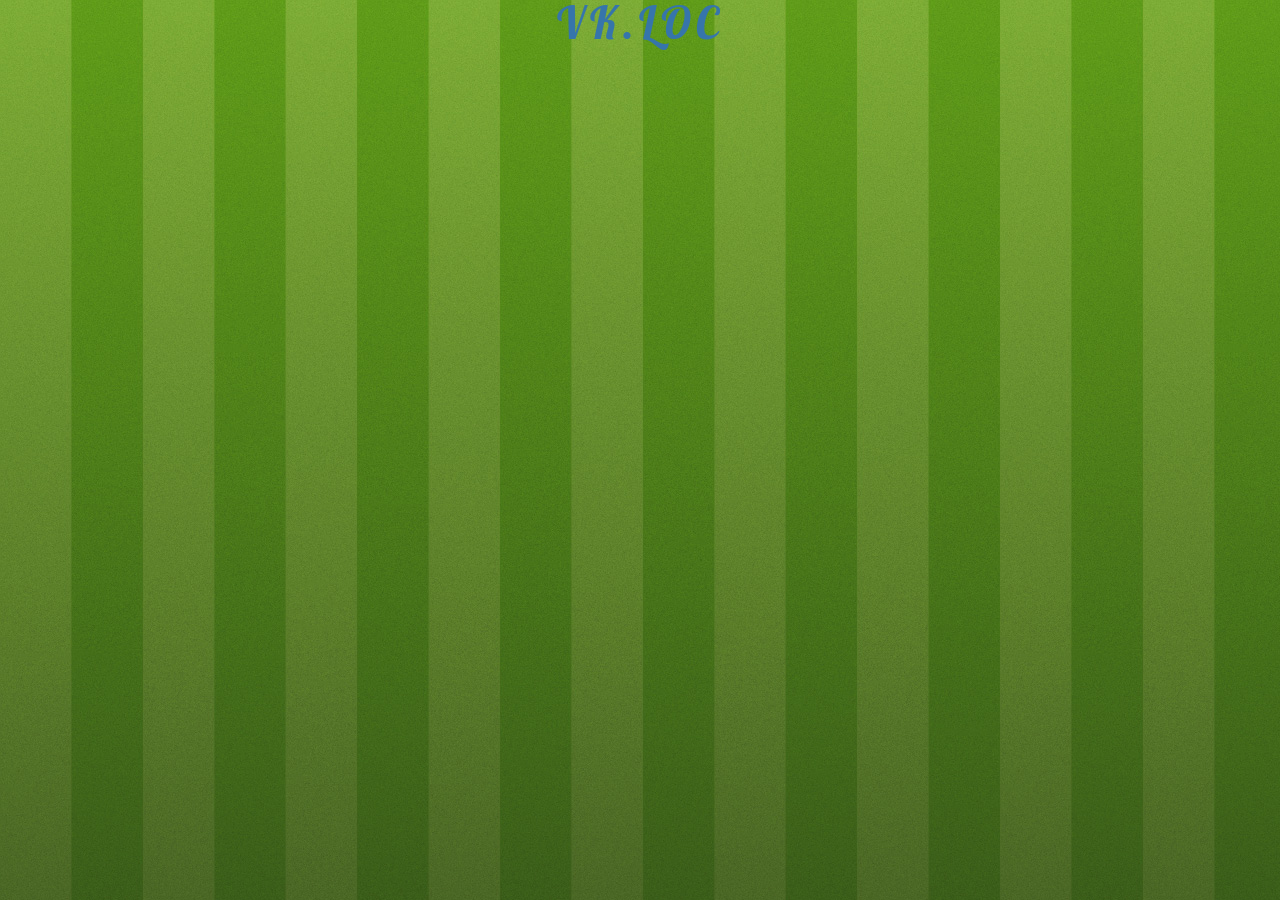
<file: vk.loc.html>
﻿<html>
	<head>
		<title>VK.LOC</title>
		<link rel="stylesheet" href="/style.css">
		<link rel="shortcut icon" href="images/ico1.ico"/>
		<meta name="keywords" charset="utf-8" content="инфа для поисковика">
	</head>

	<body>
		<h1>VK.LOC</h1>
	</body>

</html>
</file>
<file: style.css>
@import url(http://fonts.googleapis.com/css?family=Lobster&subset=latin,cyrillic);

html, body, div, span, applet, object, iframe,
h1, h2, h3, h4, h5, h6, p, blockquote, pre,
a, abbr, acronym, address, big, cite, code,
del, dfn, em, img, ins, kbd, q, s, samp,
small, strike, strong, sub, sup, tt, var,
b, u, i, center,
dl, dt, dd, ol, ul, li,
fieldset, form, label, legend,
table, caption, tbody, tfoot, thead, tr, th, td,
article, aside, canvas, details, embed, 
figure, figcaption, footer, header, hgroup, 
menu, nav, output, ruby, section, summary,
time, mark, audio, video {
	margin: 0;
	padding: 0;
	border: 0;
	font-size: 100%;
	font: inherit;
	vertical-align: baseline;
	}
article, aside, details, figcaption, figure, 
footer, header, hgroup, menu, nav, section {
	display: block;
	}
body {
	background-image: url(images/one.jpg);
	line-height: 1;
	text-align:center;
	background-attachment: fixed;
	}
ol, ul {
	list-style: none;
	}
blockquote, q {
	quotes: none;
	}
blockquote:before, blockquote:after,
q:before, q:after {
	content: '';
	content: none;
	}
table {
	border-collapse: collapse;
	border-spacing: 0;
	}
.container {
	box-shadow: 0 0 30px #1582ee;
	padding: 20px;
	border: 2px solid #3675AB;
	border-radius: 5px;
	margin-top: 3%;
	margin-bottom: 3%;
	box-sizing:border-box;
    width:742px;
	height: 850px;
	display:inline-block;
	vertical-align:top;
	text-align:center;
	background-image: url(images/bg5.jpg);
	line-height: 1.5;
	}	
.container:hover{
	opacity: 1;
	transition: 0.5s;
	}
	
.class1{
	border: 1px solid #568C1A;
	background-color: #FDFCFA; 
	color: #3675AB;
	padding: 7px 60px;
	}
.class1:hover{
	background-color: #DFFFDF;
	}
label{font-size: 17px;
	color: #3675AB;
	}	
button {
    border: 4px solid #568C1A; 
    background: #3675AB; 
    font-size: 20px; 
    padding: 20px 40px; 
	font-family: "Lobster", sans sarif;
	border-radius: 5px;
	transition: 0.5s;
   }
button:hover {
    border: 4px solid #3675AB; 
    background: #568C1A; 
    font-size: 20px;
    padding: 20px 40px; 
	font-family: "Lobster", sans sarif;
	border-radius: 5px;
	box-shadow: 0 0 30px #1582ee;
	transition: 0.5s;
   }
h1 {
	text-align: center;
	font-size: 45px;
	font-family: "Lobster", sans sarif;
	color: #3675AB;
	letter-spacing: 5px;
	}	
#01 {
	color: #800000;
	width:992px;
	}	
a 	{font-family: "Lobster", sans sarif;
	color: #568C1A;
	}
a:hover {
	color: #3675AB;
	box-shadow: 0 0 10px #1582ee;
	}	
hr	{
	height: 1px;
	border: 1px;
	background-color: #3675AB;
	box-shadow: 0 0 10px #1582ee;
	}		
#img1{
	margin-top: 5%;
	}
#insert_email:hover	{
	box-shadow: 0 0 20px #1582ee;
	transition: 0.5s;
	}
#insert_login:hover{
	box-shadow: 0 0 20px #1582ee;
	transition: 0.5s;
	}
#insert_password:hover{
	box-shadow: 0 0 20px #1582ee;
	transition: 0.5s;
	}	
#repeat_password:hover{
	box-shadow: 0 0 20px #1582ee;
	transition: 0.5s;
	}	
select:hover {
	box-shadow: 0 0 20px #1582ee;
	transition: 0.5s;
	}





#button {
    border: 4px solid #568C1A; 
    background: #3675AB; 
    font-size: 20px; 
    padding: 20px 40px; 
	font-family: "Lobster", sans sarif;
	border-radius: 5px;
	transition: 0.5s;
   }
#button:hover {
    border: 4px solid #3675AB; 
    background: #568C1A; 
    font-size: 20px;
    padding: 20px 40px; 
	font-family: "Lobster", sans sarif;
	border-radius: 5px;
	box-shadow: 0 0 30px #1582ee;
	transition: 0.5s;
   }
</file>
